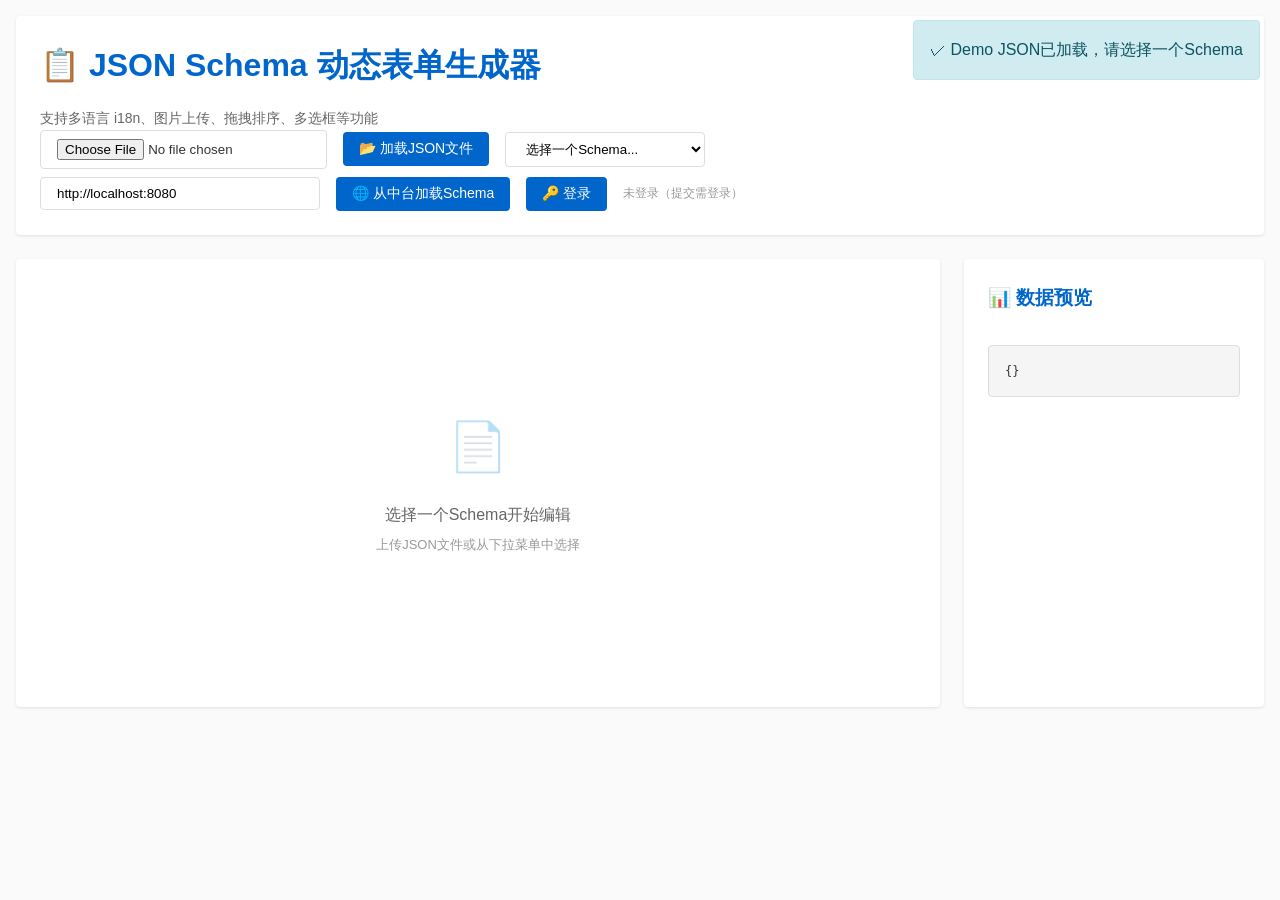
<file: index.html>
<!DOCTYPE html>
<html lang="zh-CN">
<head>
    <meta charset="UTF-8">
    <meta name="viewport" content="width=device-width, initial-scale=1.0">
    <title>JSON Schema 动态表单生成器</title>
    <link rel="stylesheet" href="styles.css">
</head>
<body>
    <div class="container">
        <div class="header">
            <h1>📋 JSON Schema 动态表单生成器</h1>
            <p style="color: #666; margin-top: 8px; font-size: 14px;">支持多语言 i18n、图片上传、拖拽排序、多选框等功能</p>

            <div class="controls">
                <input type="file" id="schemaUpload" accept=".json" class="file-input">
                <button id="loadSchemaBtn" class="btn btn-primary">📂 加载JSON文件</button>
                <select id="schemaSelector" class="schema-selector">
                    <option value="">选择一个Schema...</option>
                </select>
                <div style="margin-left: auto; display: flex; gap: 8px;">
                    <button id="resetBtn" class="btn btn-primary" style="display:none;">🔄 重置</button>
                    <button id="exportBtn" class="btn btn-primary" style="display:none;">💾 导出</button>
                </div>
            </div>

            <div class="controls" style="margin-top: 8px;">
                <input type="text" id="apiBaseInput" class="schema-selector" style="min-width: 280px;" placeholder="中台地址，如 http://localhost:8080">
                <button id="loadRemoteBtn" class="btn btn-primary">🌐 从中台加载Schema</button>
                <button id="loginBtn" class="btn btn-primary">🔑 登录</button>
                <span id="authStatus" style="font-size: 12px; color: #999; align-self: center;"></span>
            </div>
        </div>

        <div class="content">
            <div id="formContainer" class="form-container">
                <div class="empty-state">
                    <div class="empty-state-icon">📄</div>
                    <div class="empty-state-text">选择一个Schema开始编辑</div>
                    <div class="empty-state-hint">上传JSON文件或从下拉菜单中选择</div>
                </div>
            </div>

            <div class="preview-panel">
                <div style="display: flex; justify-content: space-between; align-items: center; margin-bottom: 16px;">
                    <h3>📊 数据预览</h3>
                    <button id="copyBtn" class="btn btn-small btn-primary" style="display:none;">复制</button>
                </div>
                <pre id="dataPreview" class="data-preview">{}</pre>
                <button id="submitBtn" class="btn btn-success" style="display:none; margin-top: 16px;">✓ 提交表单</button>
            </div>
        </div>

        <!-- 隐藏的导出/导入输入 -->
        <input type="file" id="importInput" accept=".json" style="display: none;">
    </div>

    <!-- 加载动画 -->
    <div id="loadingOverlay" class="loading-overlay" style="display: none;">
        <div class="loading-spinner"></div>
        <p>加载中...</p>
    </div>

    <script src="schema-loader.js?v=20260714-3"></script>
    <script src="form-renderer.js?v=20260714-3"></script>
    <script src="s3-uploader.js?v=20260714-3"></script>
    <script src="api-client.js?v=20260714-3"></script>
    <script src="app.js?v=20260714-3"></script>
</body>
</html>
</file>
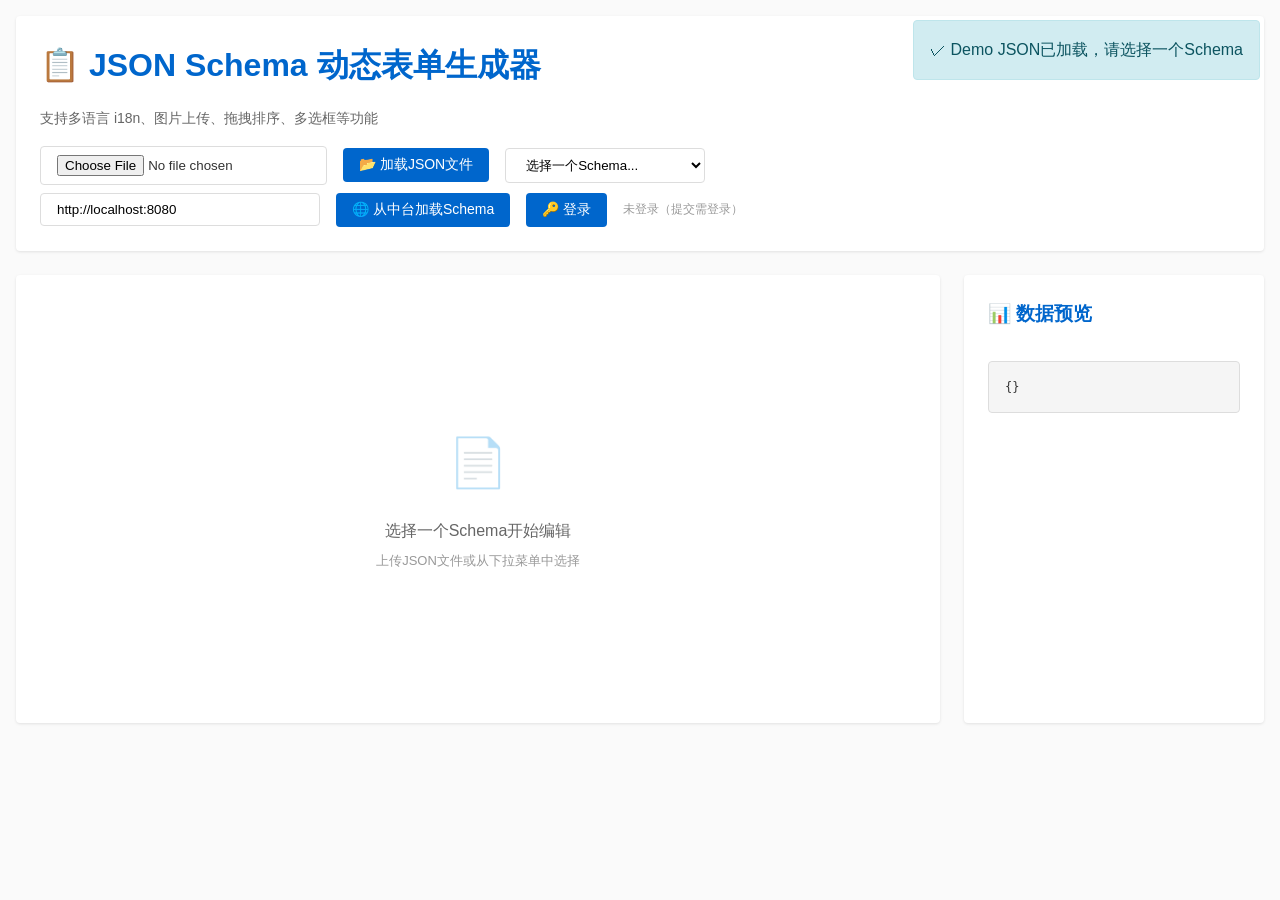
<file: index-v2.html>
<!DOCTYPE html>
<html lang="zh-CN">
<head>
    <meta charset="UTF-8">
    <meta name="viewport" content="width=device-width, initial-scale=1.0">
    <title>JSON Schema 动态表单生成器</title>
    <link rel="stylesheet" href="styles.css">
</head>
<body>
    <div class="container">
        <div class="header">
            <div style="display: flex; justify-content: space-between; align-items: center; margin-bottom: 16px;">
                <div>
                    <h1>📋 JSON Schema 动态表单生成器</h1>
                    <p style="color: #666; margin-top: 8px; font-size: 14px;">支持多语言 i18n、图片上传、拖拽排序、多选框等功能</p>
                </div>
                <div style="text-align: right; font-size: 12px; color: #999;">
                    <div id="schemaInfo"></div>
                </div>
            </div>

            <div class="controls">
                <input type="file" id="schemaUpload" accept=".json" class="file-input">
                <button id="loadSchemaBtn" class="btn btn-primary">📂 加载JSON文件</button>
                <select id="schemaSelector" class="schema-selector">
                    <option value="">选择一个Schema...</option>
                </select>
                <div style="margin-left: auto; display: flex; gap: 8px; flex-wrap: wrap;">
                    <button id="validateBtn" class="btn btn-primary" style="display:none;">✓ 验证</button>
                    <button id="resetBtn" class="btn btn-primary" style="display:none;">🔄 重置</button>
                    <button id="exportBtn" class="btn btn-primary" style="display:none;">💾 导出</button>
                    <button id="importBtn" class="btn btn-primary" style="display:none;">📥 导入</button>
                </div>
            </div>

            <div class="controls" style="margin-top: 8px;">
                <input type="text" id="apiBaseInput" class="schema-selector" style="min-width: 280px;" placeholder="中台地址，如 http://localhost:8080">
                <button id="loadRemoteBtn" class="btn btn-primary">🌐 从中台加载Schema</button>
                <button id="loginBtn" class="btn btn-primary">🔑 登录</button>
                <span id="authStatus" style="font-size: 12px; color: #999; align-self: center;"></span>
            </div>
        </div>

        <div class="content">
            <div id="formContainer" class="form-container">
                <div class="empty-state">
                    <div class="empty-state-icon">📄</div>
                    <div class="empty-state-text">选择一个Schema开始编辑</div>
                    <div class="empty-state-hint">上传JSON文件或从下拉菜单中选择</div>
                </div>
            </div>

            <div class="preview-panel">
                <div style="display: flex; justify-content: space-between; align-items: center; margin-bottom: 16px;">
                    <h3>📊 数据预览</h3>
                    <div style="display: flex; gap: 8px;">
                        <button id="copyBtn" class="btn btn-small btn-primary" style="display:none;">📋 复制</button>
                        <button id="formatBtn" class="btn btn-small btn-primary" style="display:none;">🎯 格式化</button>
                    </div>
                </div>
                <pre id="dataPreview" class="data-preview">{}</pre>
                <div id="validationErrors" style="display: none; margin-top: 12px; padding: 12px; background-color: #fff5f5; border: 1px solid #feb2b2; border-radius: 4px; color: #c53030; font-size: 12px;"></div>
                <button id="submitBtn" class="btn btn-success" style="display:none; margin-top: 16px;">✓ 提交表单</button>
            </div>
        </div>

        <!-- 隐藏的导入输入 -->
        <input type="file" id="importInput" accept=".json" style="display: none;">
    </div>

    <!-- 加载动画 -->
    <div id="loadingOverlay" class="loading-overlay" style="display: none;">
        <div class="loading-spinner"></div>
        <p>加载中...</p>
    </div>

    <!-- 模态对话框 -->
    <div id="modal" class="modal" style="display: none;">
        <div class="modal-content">
            <div class="modal-header">
                <h3 id="modalTitle">提示</h3>
                <button id="modalClose" class="modal-close">&times;</button>
            </div>
            <div class="modal-body" id="modalBody"></div>
            <div class="modal-footer">
                <button id="modalConfirm" class="btn btn-primary">确定</button>
                <button id="modalCancel" class="btn btn-primary" style="background-color: #999;">取消</button>
            </div>
        </div>
    </div>

    <script src="schema-loader.js?v=20260714-3"></script>
    <script src="form-renderer.js?v=20260714-3"></script>
    <script src="validator.js?v=20260714-3"></script>
    <script src="s3-uploader.js?v=20260714-3"></script>
    <script src="api-client.js?v=20260714-3"></script>
    <script src="app.js?v=20260714-3"></script>
</body>
</html>
</file>
<file: styles.css>
* {
    margin: 0;
    padding: 0;
    box-sizing: border-box;
}

:root {
    --primary-color: #0066cc;
    --success-color: #28a745;
    --danger-color: #dc3545;
    --warning-color: #ffc107;
    --info-color: #17a2b8;
    --light-gray: #f5f5f5;
    --border-color: #ddd;
    --text-color: #333;
    --text-light: #666;
    --border-radius: 4px;
    --spacing-xs: 4px;
    --spacing-sm: 8px;
    --spacing-md: 16px;
    --spacing-lg: 24px;
}

body {
    font-family: -apple-system, BlinkMacSystemFont, 'Segoe UI', Roboto, 'Helvetica Neue', Arial, sans-serif;
    background-color: #fafafa;
    color: var(--text-color);
    line-height: 1.6;
}

.container {
    max-width: 1400px;
    margin: 0 auto;
    padding: var(--spacing-md);
}

.header {
    background: white;
    border-radius: var(--border-radius);
    padding: var(--spacing-lg);
    margin-bottom: var(--spacing-lg);
    box-shadow: 0 1px 3px rgba(0, 0, 0, 0.1);
}

.header h1 {
    margin-bottom: var(--spacing-md);
    color: var(--primary-color);
}

.controls {
    display: flex;
    gap: var(--spacing-md);
    align-items: center;
    flex-wrap: wrap;
}

.file-input {
    padding: var(--spacing-sm) var(--spacing-md);
    border: 1px solid var(--border-color);
    border-radius: var(--border-radius);
    cursor: pointer;
}

.schema-selector {
    padding: var(--spacing-sm) var(--spacing-md);
    border: 1px solid var(--border-color);
    border-radius: var(--border-radius);
    min-width: 200px;
    cursor: pointer;
    background: white;
}

.btn {
    padding: var(--spacing-sm) var(--spacing-md);
    border: none;
    border-radius: var(--border-radius);
    cursor: pointer;
    font-size: 14px;
    font-weight: 500;
    transition: all 0.3s ease;
    display: inline-block;
}

.btn-primary {
    background-color: var(--primary-color);
    color: white;
}

.btn-primary:hover {
    background-color: #0052a3;
    box-shadow: 0 2px 4px rgba(0, 0, 0, 0.2);
}

.btn-success {
    background-color: var(--success-color);
    color: white;
    width: 100%;
    margin-top: var(--spacing-md);
}

.btn-success:hover {
    background-color: #218838;
}

.btn-small {
    padding: 4px 8px;
    font-size: 12px;
}

.btn-danger {
    background-color: var(--danger-color);
    color: white;
    margin-left: var(--spacing-sm);
}

.btn-danger:hover {
    background-color: #c82333;
}

.content {
    display: grid;
    grid-template-columns: 1fr 300px;
    gap: var(--spacing-lg);
}

.form-container {
    background: white;
    border-radius: var(--border-radius);
    padding: var(--spacing-lg);
    box-shadow: 0 1px 3px rgba(0, 0, 0, 0.1);
    min-height: 400px;
}

.form-section {
    margin-bottom: var(--spacing-lg);
    padding-bottom: var(--spacing-lg);
    border-bottom: 1px solid var(--border-color);
}

.form-section:last-child {
    border-bottom: none;
}

.section-title {
    font-size: 18px;
    font-weight: 600;
    margin-bottom: var(--spacing-md);
    color: var(--primary-color);
}

.form-group {
    margin-bottom: var(--spacing-md);
}

.form-label {
    display: block;
    margin-bottom: var(--spacing-sm);
    font-weight: 500;
    color: var(--text-color);
    font-size: 14px;
}

.form-label .required {
    color: var(--danger-color);
    margin-left: 2px;
}

.form-label .description {
    display: block;
    font-weight: normal;
    color: var(--text-light);
    font-size: 12px;
    margin-top: 2px;
}

.form-control {
    width: 100%;
    padding: var(--spacing-sm) var(--spacing-md);
    border: 1px solid var(--border-color);
    border-radius: var(--border-radius);
    font-size: 14px;
    font-family: inherit;
    transition: border-color 0.3s ease;
}

.form-control:focus {
    outline: none;
    border-color: var(--primary-color);
    box-shadow: 0 0 0 3px rgba(0, 102, 204, 0.1);
}

.form-control:disabled {
    background-color: var(--light-gray);
    cursor: not-allowed;
}

textarea.form-control {
    resize: vertical;
    min-height: 100px;
    font-family: 'Monaco', 'Menlo', 'Consolas', monospace;
}

select.form-control {
    cursor: pointer;
}

/* i18n 字段 */
.i18n-container {
    border: 1px solid var(--border-color);
    border-radius: var(--border-radius);
    overflow: hidden;
}

.i18n-tabs {
    display: flex;
    background-color: var(--light-gray);
    border-bottom: 1px solid var(--border-color);
}

.i18n-tab {
    flex: 1;
    padding: var(--spacing-sm) var(--spacing-md);
    text-align: center;
    cursor: pointer;
    border: none;
    background: transparent;
    font-weight: 500;
    font-size: 13px;
    transition: all 0.3s ease;
    color: var(--text-light);
}

.i18n-tab.active {
    background-color: white;
    color: var(--primary-color);
    border-bottom: 2px solid var(--primary-color);
    margin-bottom: -1px;
}

.i18n-content {
    padding: var(--spacing-md);
}

.i18n-content .form-control {
    width: 100%;
}

/* 多选框 */
.checkbox-group,
.radio-group {
    display: flex;
    flex-direction: column;
    gap: var(--spacing-sm);
}

.checkbox-item,
.radio-item {
    display: flex;
    align-items: center;
    gap: var(--spacing-sm);
}

.checkbox-item input,
.radio-item input {
    cursor: pointer;
    width: 16px;
    height: 16px;
}

.checkbox-item label,
.radio-item label {
    cursor: pointer;
    margin: 0;
}

/* 多选框 UI */
.multi-select-container {
    display: flex;
    flex-wrap: wrap;
    gap: var(--spacing-sm);
    padding: var(--spacing-sm);
    border: 1px solid var(--border-color);
    border-radius: var(--border-radius);
    min-height: 40px;
    background: white;
}

.multi-select-tag {
    display: inline-flex;
    align-items: center;
    gap: var(--spacing-xs);
    background-color: var(--primary-color);
    color: white;
    padding: 4px 8px;
    border-radius: 3px;
    font-size: 13px;
}

.multi-select-tag .remove-btn {
    background: none;
    border: none;
    color: white;
    cursor: pointer;
    font-weight: bold;
    padding: 0;
    line-height: 1;
}

.multi-select-tag .remove-btn:hover {
    opacity: 0.8;
}

/* 数组项目列表 */
.array-container {
    border: 1px solid var(--border-color);
    border-radius: var(--border-radius);
    overflow: hidden;
}

.array-items {
    display: flex;
    flex-direction: column;
}

.array-item {
    padding: var(--spacing-md);
    border-bottom: 1px solid var(--border-color);
    background: white;
    position: relative;
}

.array-item:last-child {
    border-bottom: none;
}

.array-item:hover {
    background-color: var(--light-gray);
}

.array-item-header {
    display: flex;
    justify-content: space-between;
    align-items: center;
    margin-bottom: var(--spacing-md);
}

.array-item-index {
    font-weight: 600;
    color: var(--text-light);
    font-size: 13px;
}

.array-item-actions {
    display: flex;
    gap: var(--spacing-xs);
}

.array-item-content {
    display: grid;
    grid-template-columns: repeat(auto-fit, minmax(250px, 1fr));
    gap: var(--spacing-md);
}

.array-add-btn {
    padding: var(--spacing-md);
    background-color: var(--light-gray);
    border: 2px dashed var(--border-color);
    border-radius: var(--border-radius);
    cursor: pointer;
    text-align: center;
    color: var(--primary-color);
    font-weight: 500;
    transition: all 0.3s ease;
}

.array-add-btn:hover {
    background-color: #f0f0f0;
    border-color: var(--primary-color);
}

/* 拖拽排序 */
.drag-sort-list {
    display: flex;
    flex-direction: column;
    gap: var(--spacing-md);
}

.drag-sort-item {
    padding: var(--spacing-md);
    background: white;
    border: 2px solid var(--border-color);
    border-radius: var(--border-radius);
    cursor: move;
    transition: all 0.3s ease;
    position: relative;
    display: flex;
    justify-content: space-between;
    align-items: center;
}

.drag-sort-item:hover {
    background-color: var(--light-gray);
    border-color: var(--primary-color);
    box-shadow: 0 2px 8px rgba(0, 0, 0, 0.1);
}

.drag-sort-item.dragging {
    opacity: 0.5;
    transform: scale(0.95);
}

.drag-handle {
    cursor: grab;
    color: var(--text-light);
    font-size: 20px;
    margin-right: var(--spacing-md);
    user-select: none;
}

.drag-sort-item-content {
    flex: 1;
}

/* 图片上传 */
.image-upload-container {
    border: 2px dashed var(--border-color);
    border-radius: var(--border-radius);
    padding: var(--spacing-lg);
    text-align: center;
    cursor: pointer;
    transition: all 0.3s ease;
    background: var(--light-gray);
}

.image-upload-container:hover {
    border-color: var(--primary-color);
    background-color: #f0f7ff;
}

.image-upload-container.dragover {
    border-color: var(--primary-color);
    background-color: #e6f2ff;
}

.image-upload-input {
    display: none;
}

.image-preview {
    margin-top: var(--spacing-md);
    max-width: 200px;
    max-height: 200px;
    border-radius: var(--border-radius);
    object-fit: cover;
}

/* 预览面板 */
.preview-panel {
    background: white;
    border-radius: var(--border-radius);
    padding: var(--spacing-lg);
    box-shadow: 0 1px 3px rgba(0, 0, 0, 0.1);
    position: sticky;
    top: var(--spacing-md);
    max-height: 80vh;
    overflow-y: auto;
}

.preview-panel h3 {
    margin-bottom: var(--spacing-md);
    color: var(--primary-color);
}

.data-preview {
    background-color: var(--light-gray);
    border: 1px solid var(--border-color);
    border-radius: var(--border-radius);
    padding: var(--spacing-md);
    font-size: 12px;
    line-height: 1.5;
    max-height: 400px;
    overflow-y: auto;
    white-space: pre-wrap;
    word-break: break-word;
}

/* 错误和成功提示 */
.alert {
    padding: var(--spacing-md);
    border-radius: var(--border-radius);
    margin-bottom: var(--spacing-md);
    display: none;
}

.alert.show {
    display: block;
}

.alert-error {
    background-color: #f8d7da;
    border: 1px solid #f5c6cb;
    color: #721c24;
}

.alert-success {
    background-color: #d4edda;
    border: 1px solid #c3e6cb;
    color: #155724;
}

.alert-info {
    background-color: #d1ecf1;
    border: 1px solid #bee5eb;
    color: #0c5460;
}

/* 响应式布局 */
@media (max-width: 1200px) {
    .content {
        grid-template-columns: 1fr;
    }

    .preview-panel {
        position: static;
        max-height: none;
    }

    .array-item-content {
        grid-template-columns: 1fr;
    }
}

@media (max-width: 768px) {
    .container {
        padding: var(--spacing-sm);
    }

    .header {
        padding: var(--spacing-md);
    }

    .controls {
        flex-direction: column;
        align-items: stretch;
    }

    .file-input,
    .btn,
    .schema-selector {
        width: 100%;
    }

    .form-container {
        padding: var(--spacing-md);
    }

    .i18n-tabs {
        overflow-x: auto;
    }

    .i18n-tab {
        min-width: 70px;
    }

    .controls {
        gap: var(--spacing-sm);
    }
}

/* 加载状态 */
.loading {
    display: inline-block;
    width: 16px;
    height: 16px;
    border: 2px solid var(--light-gray);
    border-top: 2px solid var(--primary-color);
    border-radius: 50%;
    animation: spin 0.8s linear infinite;
}

@keyframes spin {
    to {
        transform: rotate(360deg);
    }
}

/* 空状态 */
.empty-state {
    text-align: center;
    padding: var(--spacing-lg);
    color: var(--text-light);
    display: flex;
    flex-direction: column;
    align-items: center;
    justify-content: center;
    min-height: 400px;
}

.empty-state-icon {
    font-size: 48px;
    margin-bottom: var(--spacing-md);
    opacity: 0.5;
}

.empty-state-text {
    font-size: 16px;
    margin-bottom: var(--spacing-sm);
}

.empty-state-hint {
    font-size: 13px;
    color: #999;
}

/* 加载覆盖层 */
.loading-overlay {
    position: fixed;
    top: 0;
    left: 0;
    right: 0;
    bottom: 0;
    background-color: rgba(0, 0, 0, 0.5);
    display: flex;
    flex-direction: column;
    align-items: center;
    justify-content: center;
    z-index: 10000;
}

.loading-spinner {
    border: 4px solid rgba(255, 255, 255, 0.3);
    border-top: 4px solid white;
    border-radius: 50%;
    width: 40px;
    height: 40px;
    animation: spin 1s linear infinite;
    margin-bottom: 16px;
}

.loading-overlay p {
    color: white;
    font-size: 16px;
}

/* 复制按钮样式 */
.btn-small {
    padding: 6px 12px;
    font-size: 12px;
}

/* 工具栏 */
.toolbar {
    display: flex;
    gap: 8px;
    margin-bottom: 16px;
    flex-wrap: wrap;
}

/* 键盘快捷键提示 */
.shortcut-hint {
    display: inline-block;
    background-color: var(--light-gray);
    border: 1px solid var(--border-color);
    border-radius: 3px;
    padding: 2px 6px;
    font-size: 11px;
    color: var(--text-light);
    margin-left: 8px;
    font-family: 'Monaco', 'Menlo', monospace;
}

/* 表单验证 */
.form-control.invalid {
    border-color: var(--danger-color);
    background-color: #fff5f5;
}

.form-control.invalid:focus {
    box-shadow: 0 0 0 3px rgba(220, 53, 69, 0.1);
}

.field-error {
    color: var(--danger-color);
    font-size: 12px;
    margin-top: 4px;
}

/* 成功状态 */
.form-control.valid {
    border-color: var(--success-color);
}

.form-control.valid:focus {
    box-shadow: 0 0 0 3px rgba(40, 167, 69, 0.1);
}

/* 文件上传状态 */
.upload-progress {
    width: 100%;
    height: 4px;
    background-color: var(--light-gray);
    border-radius: 2px;
    margin-top: 8px;
    overflow: hidden;
}

.upload-progress-bar {
    height: 100%;
    background-color: var(--primary-color);
    transition: width 0.3s ease;
}

/* i18n 编辑器增强 */
.i18n-tabs button:first-child {
    border-top-left-radius: var(--border-radius);
}

.i18n-tabs button:last-child {
    border-top-right-radius: var(--border-radius);
}

/* 数组项目拖拽视觉反馈 */
.array-item.drag-over {
    background-color: #e6f2ff;
    border-left: 3px solid var(--primary-color);
}

/* 网格布局优化 */
.form-grid {
    display: grid;
    grid-template-columns: repeat(auto-fit, minmax(300px, 1fr));
    gap: var(--spacing-md);
}

/* 折叠面板 */
.collapsible {
    cursor: pointer;
    user-select: none;
    display: flex;
    justify-content: space-between;
    align-items: center;
    padding: var(--spacing-md);
    background-color: var(--light-gray);
    border: 1px solid var(--border-color);
    border-radius: var(--border-radius);
    margin-bottom: var(--spacing-md);
}

.collapsible:hover {
    background-color: #efefef;
}

.collapsible.active {
    background-color: #e6f2ff;
    border-color: var(--primary-color);
}

.collapsible-icon {
    display: inline-block;
    transition: transform 0.3s ease;
}

.collapsible.active .collapsible-icon {
    transform: rotate(90deg);
}

.collapsible-content {
    display: none;
    padding: var(--spacing-md);
    background-color: var(--light-gray);
    border-bottom-left-radius: var(--border-radius);
    border-bottom-right-radius: var(--border-radius);
    border: 1px solid var(--border-color);
    border-top: none;
    margin-bottom: var(--spacing-md);
}

.collapsible-content.active {
    display: block;
}

/* 统计信息 */
.form-stats {
    display: flex;
    gap: var(--spacing-md);
    padding: var(--spacing-md);
    background-color: var(--light-gray);
    border-radius: var(--border-radius);
    font-size: 13px;
    color: var(--text-light);
    margin-bottom: var(--spacing-md);
}

.stat-item {
    display: flex;
    align-items: center;
    gap: 4px;
}

.stat-value {
    font-weight: 600;
    color: var(--primary-color);
}

/* 模态对话框 */
.modal {
    position: fixed;
    top: 0;
    left: 0;
    right: 0;
    bottom: 0;
    background-color: rgba(0, 0, 0, 0.5);
    display: flex;
    align-items: center;
    justify-content: center;
    z-index: 10001;
}

.modal.show {
    display: flex;
}

.modal-content {
    background: white;
    border-radius: var(--border-radius);
    max-width: 500px;
    width: 90%;
    max-height: 80vh;
    overflow-y: auto;
    box-shadow: 0 10px 40px rgba(0, 0, 0, 0.3);
}

.modal-header {
    display: flex;
    justify-content: space-between;
    align-items: center;
    padding: var(--spacing-lg);
    border-bottom: 1px solid var(--border-color);
}

.modal-header h3 {
    margin: 0;
    color: var(--primary-color);
}

.modal-close {
    background: none;
    border: none;
    font-size: 24px;
    cursor: pointer;
    color: var(--text-light);
    padding: 0;
    width: 32px;
    height: 32px;
    display: flex;
    align-items: center;
    justify-content: center;
}

.modal-close:hover {
    color: var(--text-color);
}

.modal-body {
    padding: var(--spacing-lg);
    color: var(--text-color);
    line-height: 1.6;
}

.modal-footer {
    display: flex;
    justify-content: flex-end;
    gap: var(--spacing-md);
    padding: var(--spacing-lg);
    border-top: 1px solid var(--border-color);
    background-color: var(--light-gray);
}

/* 表单错误样式 */
#validationErrors {
    white-space: pre-line;
    line-height: 1.8;
}

.field-required-indicator {
    display: inline-block;
    width: 8px;
    height: 8px;
    background-color: var(--danger-color);
    border-radius: 50%;
    margin-right: 4px;
}

/* 进度指示器 */
.progress-indicator {
    display: flex;
    gap: 4px;
    align-items: center;
    font-size: 12px;
    color: var(--text-light);
}

.progress-step {
    width: 8px;
    height: 8px;
    border-radius: 50%;
    background-color: var(--light-gray);
    border: 1px solid var(--border-color);
}

.progress-step.active {
    background-color: var(--primary-color);
    border-color: var(--primary-color);
}

.progress-step.completed {
    background-color: var(--success-color);
    border-color: var(--success-color);
}

/* 对比视图 */
.compare-view {
    display: grid;
    grid-template-columns: 1fr 1fr;
    gap: var(--spacing-md);
}

.compare-pane {
    border: 1px solid var(--border-color);
    border-radius: var(--border-radius);
    padding: var(--spacing-md);
    background-color: var(--light-gray);
}

.compare-pane h4 {
    margin: 0 0 var(--spacing-md) 0;
    color: var(--primary-color);
}

.compare-pane pre {
    margin: 0;
    background: white;
    padding: var(--spacing-md);
    border-radius: var(--border-radius);
    overflow-x: auto;
    font-size: 12px;
    line-height: 1.5;
}

/* 标签栏 */
.tabs {
    display: flex;
    border-bottom: 2px solid var(--border-color);
    gap: var(--spacing-md);
    margin-bottom: var(--spacing-md);
}

.tab {
    padding: 8px 16px;
    border: none;
    background: none;
    cursor: pointer;
    color: var(--text-light);
    font-weight: 500;
    border-bottom: 2px solid transparent;
    margin-bottom: -2px;
    transition: all 0.3s ease;
}

.tab:hover {
    color: var(--text-color);
}

.tab.active {
    color: var(--primary-color);
    border-bottom-color: var(--primary-color);
}

.tab-content {
    display: none;
}

.tab-content.active {
    display: block;
}

/* 时间线 */
.timeline {
    position: relative;
    padding: var(--spacing-md) 0;
}

.timeline-item {
    padding-left: 32px;
    padding-bottom: var(--spacing-md);
    position: relative;
}

.timeline-item:before {
    content: '';
    position: absolute;
    left: 8px;
    top: 4px;
    width: 12px;
    height: 12px;
    border-radius: 50%;
    background-color: var(--primary-color);
    border: 2px solid white;
    box-shadow: 0 0 0 2px var(--border-color);
}

.timeline-item:after {
    content: '';
    position: absolute;
    left: 14px;
    top: 20px;
    width: 0;
    height: calc(100% + 4px);
    border-left: 2px solid var(--border-color);
}

.timeline-item:last-child:after {
    display: none;
}

.timeline-item.completed:before {
    background-color: var(--success-color);
}

.timeline-item.error:before {
    background-color: var(--danger-color);
}

/* 徽章 */
.badge {
    display: inline-block;
    padding: 2px 8px;
    border-radius: 12px;
    font-size: 11px;
    font-weight: 600;
    white-space: nowrap;
}

.badge-primary {
    background-color: #e6f2ff;
    color: var(--primary-color);
}

.badge-success {
    background-color: #e6ffed;
    color: var(--success-color);
}

.badge-danger {
    background-color: #ffe6e6;
    color: var(--danger-color);
}

.badge-warning {
    background-color: #fff9e6;
    color: #856404;
}

.badge-info {
    background-color: #e6f7ff;
    color: var(--info-color);
}

/* 面包屑导航 */
.breadcrumb {
    display: flex;
    gap: var(--spacing-sm);
    align-items: center;
    font-size: 12px;
    color: var(--text-light);
    margin-bottom: var(--spacing-md);
}

.breadcrumb-item {
    display: flex;
    align-items: center;
    gap: var(--spacing-sm);
}

.breadcrumb-separator {
    color: #ccc;
}

.breadcrumb-item.active {
    color: var(--text-color);
    font-weight: 500;
}

/* 卡片 */
.card {
    background: white;
    border: 1px solid var(--border-color);
    border-radius: var(--border-radius);
    overflow: hidden;
    box-shadow: 0 1px 3px rgba(0, 0, 0, 0.05);
    transition: all 0.3s ease;
}

.card:hover {
    box-shadow: 0 4px 12px rgba(0, 0, 0, 0.1);
}

.card-header {
    padding: var(--spacing-md);
    background-color: var(--light-gray);
    border-bottom: 1px solid var(--border-color);
}

.card-body {
    padding: var(--spacing-md);
}

.card-footer {
    padding: var(--spacing-md);
    background-color: var(--light-gray);
    border-top: 1px solid var(--border-color);
}

/* 分割线 */
.divider {
    height: 1px;
    background-color: var(--border-color);
    margin: var(--spacing-md) 0;
}

/* 骨架屏 */
.skeleton {
    background: linear-gradient(90deg, var(--light-gray) 25%, #f0f0f0 50%, var(--light-gray) 75%);
    background-size: 200% 100%;
    animation: loading 1.5s infinite;
}

@keyframes loading {
    0% {
        background-position: 200% 0;
    }
    100% {
        background-position: -200% 0;
    }
}

.skeleton-text {
    height: 16px;
    border-radius: 4px;
    margin-bottom: 8px;
}

.skeleton-paragraph {
    display: flex;
    flex-direction: column;
    gap: 8px;
}

.skeleton-paragraph .skeleton-text:last-child {
    width: 80%;
}

/* 提示框 */
.tooltip-wrapper {
    position: relative;
    display: inline-block;
    cursor: help;
}

.tooltip-trigger {
    display: inline-block;
    width: 16px;
    height: 16px;
    background-color: var(--primary-color);
    color: white;
    border-radius: 50%;
    text-align: center;
    line-height: 16px;
    font-size: 12px;
    font-weight: bold;
}

.tooltip-content {
    position: absolute;
    bottom: 120%;
    left: 50%;
    transform: translateX(-50%);
    background-color: rgba(0, 0, 0, 0.9);
    color: white;
    padding: 6px 12px;
    border-radius: 4px;
    font-size: 12px;
    white-space: nowrap;
    opacity: 0;
    pointer-events: none;
    transition: opacity 0.3s ease;
    z-index: 1000;
}

.tooltip-wrapper:hover .tooltip-content {
    opacity: 1;
}

.tooltip-content:after {
    content: '';
    position: absolute;
    top: 100%;
    left: 50%;
    margin-left: -4px;
    border: 4px solid transparent;
    border-top-color: rgba(0, 0, 0, 0.9);
}

/* 响应式微调 */
@media (max-width: 1000px) {
    .compare-view {
        grid-template-columns: 1fr;
    }

    .controls {
        gap: var(--spacing-sm) !important;
    }
}

@media (max-width: 600px) {
    .modal-content {
        max-width: 95%;
    }

    .form-grid {
        grid-template-columns: 1fr;
    }

    .tabs {
        overflow-x: auto;
        -webkit-overflow-scrolling: touch;
    }

    .tab {
        white-space: nowrap;
        min-width: 80px;
    }
}

/* ===== 胖 schema 分区布局 ===== */
.fat-section {
    margin-bottom: var(--spacing-lg);
}

.section-subtitle {
    color: var(--text-light);
    font-size: 13px;
    margin-bottom: var(--spacing-md);
}

.section-body {
    display: flex;
    flex-direction: column;
    gap: var(--spacing-md);
}

.field-row {
    display: grid;
    gap: var(--spacing-md);
    align-items: start;
}

@media (max-width: 700px) {
    .field-row {
        grid-template-columns: 1fr !important;
    }
}

/* i18n-csv 控件 */
.i18n-csv {
    background: #fafbfc;
}

.i18n-csv-count {
    font-size: 16px;
    font-weight: 700;
    margin-bottom: var(--spacing-sm);
    color: var(--text-color);
}

.i18n-csv .toolbar {
    margin-top: var(--spacing-sm);
    margin-bottom: 0;
}

.i18n-csv-fileinfo {
    margin-top: var(--spacing-md);
    padding: var(--spacing-md);
    border: 1px dashed var(--border-color);
    border-radius: var(--border-radius);
    font-size: 13px;
    background: white;
}

.i18n-csv-fileinfo:empty {
    display: none;
}

/* 套餐卡 */
.plan-card-list {
    display: flex;
    flex-direction: column;
    gap: var(--spacing-md);
}

.plan-card-header {
    display: flex;
    justify-content: space-between;
    align-items: center;
}

.plan-card-header h3 {
    margin: 0;
    font-size: 18px;
    font-weight: 700;
}

.plan-card .card-body {
    display: flex;
    flex-direction: column;
    gap: var(--spacing-md);
}



/* ===== sub-option-table（内容子选项表格）===== */
.sub-option-table {
    border: 1px solid var(--border-color);
    border-radius: 8px;
    overflow: hidden;
    background: #fff;
}

.sub-option-head,
.sub-option-row {
    display: grid;
    grid-template-columns: 90px 1.1fr 1.3fr 1fr 1fr 1.4fr;
    gap: 12px;
    padding: 14px 16px;
    align-items: center;
    border-bottom: 1px solid var(--border-color);
}

.sub-option-row:last-child {
    border-bottom: none;
}

.sub-option-head {
    background: #f7f8fa;
    font-size: 13px;
    font-weight: 600;
    color: var(--text-light);
}

.sub-option-row:nth-child(odd) {
    background: #fafbfc;
}

.sub-option-row.dragging {
    opacity: 0.5;
}

.sub-option-drag {
    display: flex;
    align-items: center;
    gap: 8px;
}

.sub-option-num {
    font-weight: 600;
}

.sub-option-en-text {
    font-size: 14px;
}

.sub-option-en-text.placeholder {
    color: var(--text-light);
}

.sub-option-csv .toolbar {
    display: flex;
    flex-wrap: wrap;
    gap: 6px;
}

.sub-option-csv-file {
    margin-top: 6px;
    font-size: 12px;
    color: var(--text-light);
    word-break: break-all;
}

.sub-option-icon {
    display: flex;
    align-items: center;
    gap: 8px;
}

.sub-option-thumb {
    width: 48px;
    height: 48px;
    border-radius: 6px;
    object-fit: cover;
    background: #eee;
    flex: none;
}

.field-hint {
    margin-top: 6px;
    font-size: 12px;
    color: var(--text-light);
}

/* ===== date-range（起止时间 + 不限）===== */
.date-range {
    display: flex;
    align-items: center;
    gap: 8px;
}

.date-range .form-control {
    flex: 1;
}

.date-range-arrow {
    color: var(--text-light);
    flex: none;
}

.date-range-unlimited {
    display: flex;
    align-items: center;
    gap: 6px;
    white-space: nowrap;
    cursor: pointer;
}
</file>
